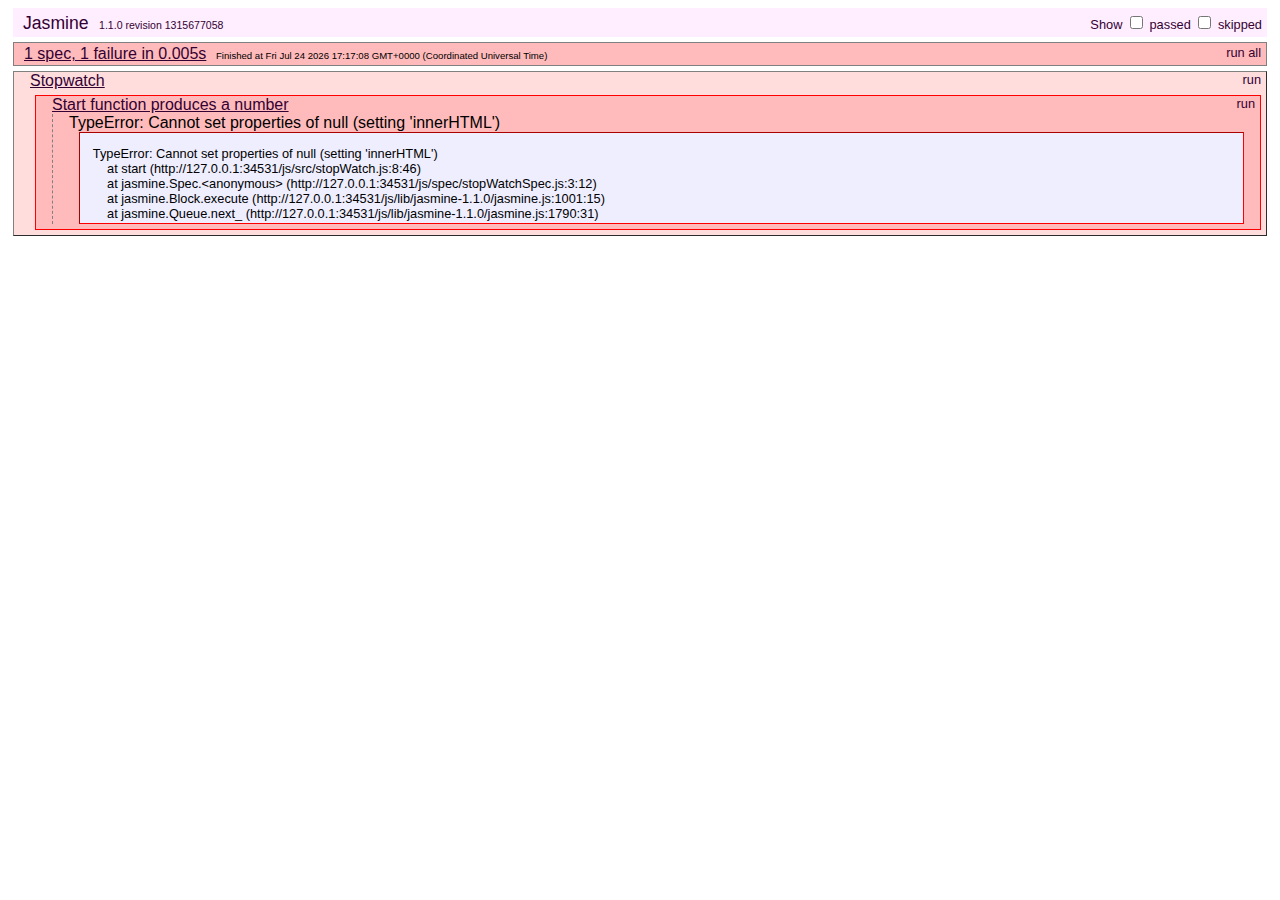
<file: js/SpecRunner.html>
<!DOCTYPE HTML PUBLIC "-//W3C//DTD HTML 4.01 Transitional//EN" "http://www.w3.org/TR/html4/loose.dtd">
<html>
<head>

<title>Jasmine Spec Runner</title>

<link rel="shortcut icon" type="image/png" href="lib/jasmine-1.1.0/jasmine_favicon.png">

<link rel="stylesheet" type="text/css" href="lib/jasmine-1.1.0/jasmine.css">
<script type="text/javascript" src="lib/jasmine-1.1.0/jasmine.js"></script>
<script type="text/javascript" src="lib/jasmine-1.1.0/jasmine-html.js"></script>
<script type="text/javascript" src="lib/jquery-1.7.1/jquery-1.7.1.js"></script>
<script type="text/javascript" src="lib/jasmine-jquery-1.3.1/jasmine-jquery-1.3.1.js"></script>
<script type="text/javascript" src="lib/jasmine-ajax/mock-ajax.js"></script>

<!-- include source files here... -->
<script type="text/javascript" src="src/stopWatch.js"></script>

<!-- include spec files here... -->
<script type="text/javascript" src="spec/stopWatchSpec.js"></script>

<script type="text/javascript">
  (function() {
    jasmine.getFixtures().fixturesPath = 'spec'
    var jasmineEnv = jasmine.getEnv();
    jasmineEnv.updateInterval = 1000;

    var trivialReporter = new jasmine.TrivialReporter();

    jasmineEnv.addReporter(trivialReporter);

    jasmineEnv.specFilter = function(spec) {
      return trivialReporter.specFilter(spec);
    };

    var currentWindowOnload = window.onload;

    window.onload = function() {
      if (currentWindowOnload) {
        currentWindowOnload();
      }
      execJasmine();
    };

    function execJasmine() {
      jasmineEnv.execute();
    }

  })();
</script>

</head>

<body>
</body>
</html>
</file>
<file: js/lib/jasmine-1.1.0/jasmine.css>
body {
  font-family: "Helvetica Neue Light", "Lucida Grande", "Calibri", "Arial", sans-serif;
}


.jasmine_reporter a:visited, .jasmine_reporter a {
  color: #303; 
}

.jasmine_reporter a:hover, .jasmine_reporter a:active {
  color: blue; 
}

.run_spec {
  float:right;
  padding-right: 5px;
  font-size: .8em;
  text-decoration: none;
}

.jasmine_reporter {
  margin: 0 5px;
}

.banner {
  color: #303;
  background-color: #fef;
  padding: 5px;
}

.logo {
  float: left;
  font-size: 1.1em;
  padding-left: 5px;
}

.logo .version {
  font-size: .6em;
  padding-left: 1em;
}

.runner.running {
  background-color: yellow;
}


.options {
  text-align: right;
  font-size: .8em;
}




.suite {
  border: 1px outset gray;
  margin: 5px 0;
  padding-left: 1em;
}

.suite .suite {
  margin: 5px; 
}

.suite.passed {
  background-color: #dfd;
}

.suite.failed {
  background-color: #fdd;
}

.spec {
  margin: 5px;
  padding-left: 1em;
  clear: both;
}

.spec.failed, .spec.passed, .spec.skipped {
  padding-bottom: 5px;
  border: 1px solid gray;
}

.spec.failed {
  background-color: #fbb;
  border-color: red;
}

.spec.passed {
  background-color: #bfb;
  border-color: green;
}

.spec.skipped {
  background-color: #bbb;
}

.messages {
  border-left: 1px dashed gray;
  padding-left: 1em;
  padding-right: 1em;
}

.passed {
  background-color: #cfc;
  display: none;
}

.failed {
  background-color: #fbb;
}

.skipped {
  color: #777;
  background-color: #eee;
  display: none;
}


/*.resultMessage {*/
  /*white-space: pre;*/
/*}*/

.resultMessage span.result {
  display: block;
  line-height: 2em;
  color: black;
}

.resultMessage .mismatch {
  color: black;
}

.stackTrace {
  white-space: pre;
  font-size: .8em;
  margin-left: 10px;
  max-height: 5em;
  overflow: auto;
  border: 1px inset red;
  padding: 1em;
  background: #eef;
}

.finished-at {
  padding-left: 1em;
  font-size: .6em;
}

.show-passed .passed,
.show-skipped .skipped {
  display: block;
}


#jasmine_content {
  position:fixed;
  right: 100%;
}

.runner {
  border: 1px solid gray;
  display: block;
  margin: 5px 0;
  padding: 2px 0 2px 10px;
}
</file>
